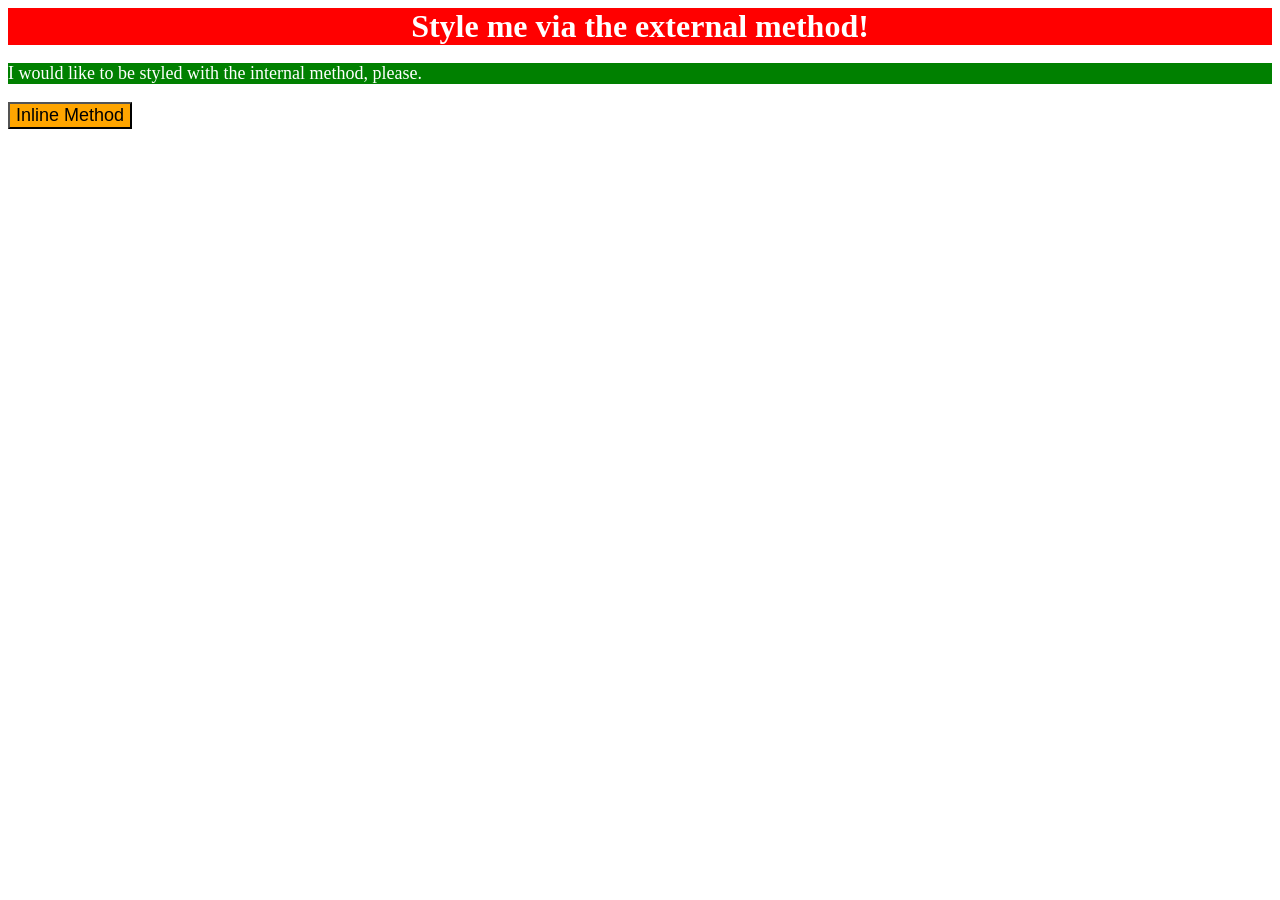
<file: foundations/intro-to-css/01-css-methods/index.html>
<!DOCTYPE html>
<html lang="en">
  <head>
    <meta charset="UTF-8">
    <meta http-equiv="X-UA-Compatible" content="IE=edge">
    <meta name="viewport" content="width=device-width, initial-scale=1.0">
    <title>Methods for Adding CSS</title>

    <!-- link to external stylesheet -->
    <link rel="stylesheet" href="styles.css">

<!-- Internal CSS -->
    <style>
      p {
        background-color: green;
        color: white;
        font-size: 18px;
      }
    </style>

  </head>
  <body>
    <div>Style me via the external method!</div>
    <p>I would like to be styled with the internal method, please.</p>


    <button style="background: orange; font-size: 18px ">Inline Method</button>

  </body>
</html>
</file>
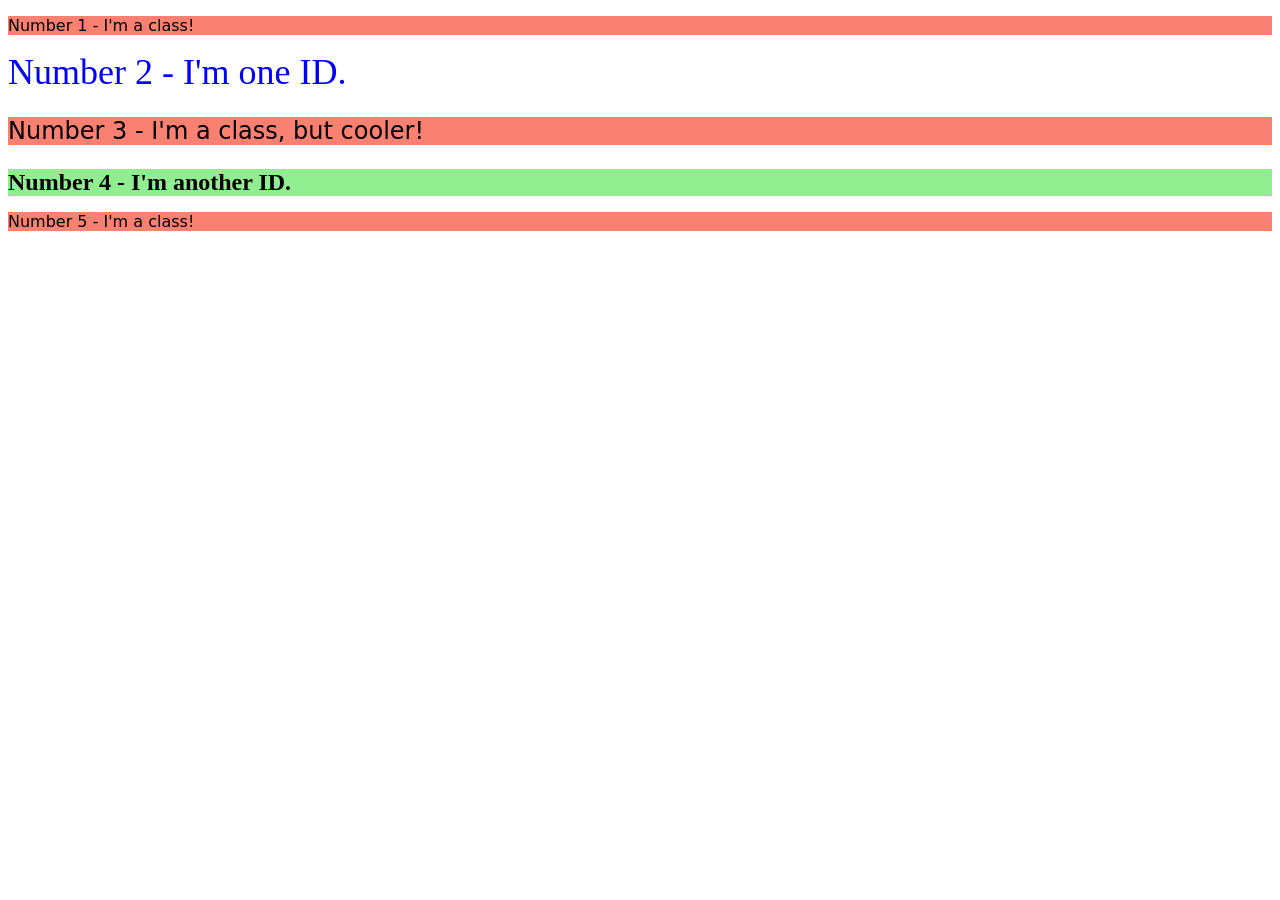
<file: foundations/intro-to-css/02-class-id-selectors/index.html>
<!DOCTYPE html>
<html lang="en">
  <head>
    <meta charset="UTF-8">
    <meta http-equiv="X-UA-Compatible" content="IE=edge">
    <meta name="viewport" content="width=device-width, initial-scale=1.0">
    <title>Class and ID Selectors</title>
    <link rel="stylesheet" href="style.css">
  </head>
  <body>
    <p class="odd">Number 1 - I'm a class!</p>
    <div id="two">Number 2 - I'm one ID.</div>
    <p class="odd" id="three">Number 3 - I'm a class, but cooler!</p>
    <div id="four">Number 4 - I'm another ID.</div>
    <p class="odd">Number 5 - I'm a class!</p>
  </body>
</html>
</file>
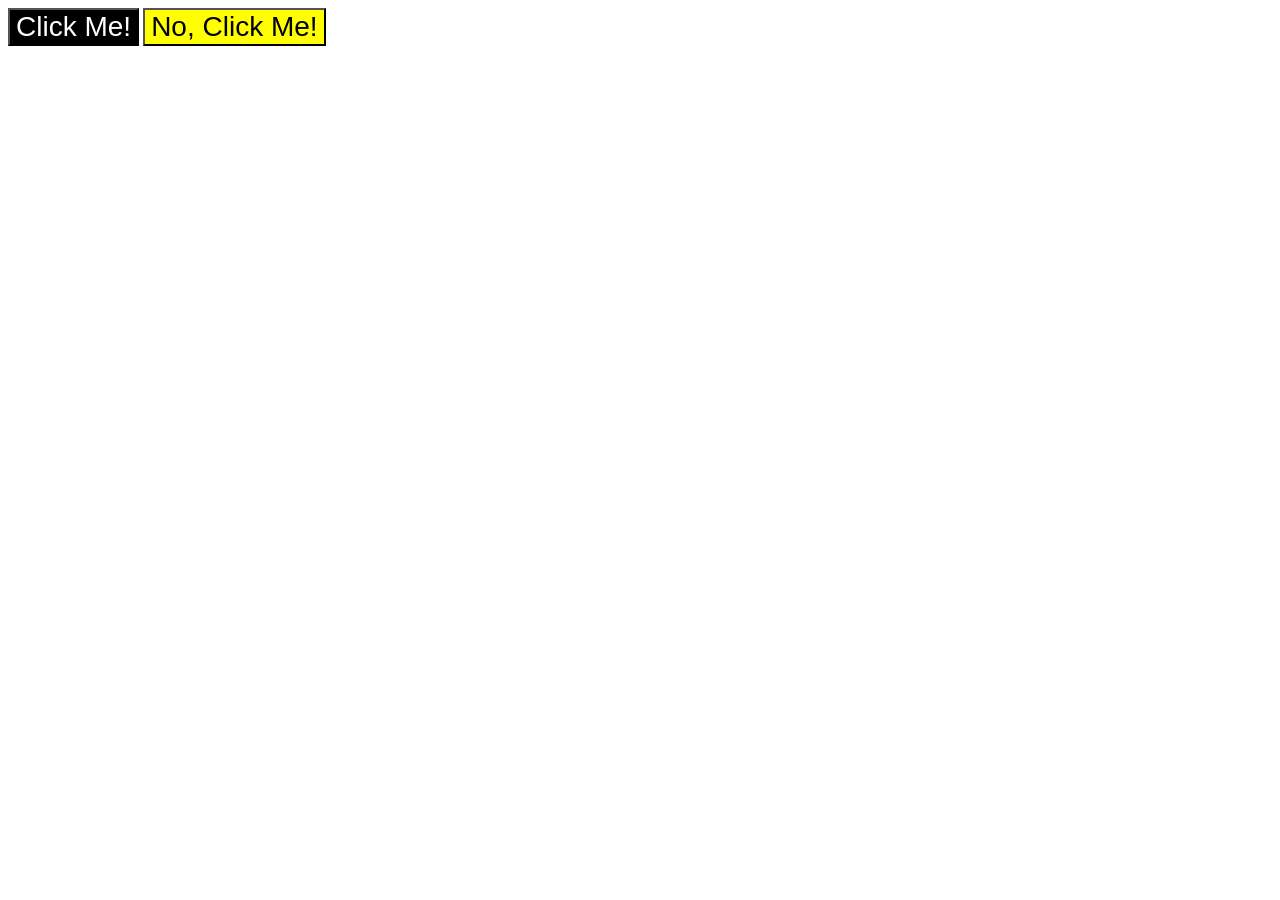
<file: foundations/intro-to-css/03-grouping-selectors/index.html>
<!DOCTYPE html>
<html lang="en">
  <head>
    <meta charset="UTF-8">
    <meta http-equiv="X-UA-Compatible" content="IE=edge">
    <meta name="viewport" content="width=device-width, initial-scale=1.0">
    <title>Grouping Selectors</title>
    <link rel="stylesheet" href="style.css">
  </head>
  <body>
    <button class="button1">Click Me!</button>
    <button class="button2">No, Click Me!</button>
  </body>
</html>
</file>
<file: foundations/intro-to-css/01-css-methods/styles.css>
div {
    background-color: red;
    color: white;
    font-size: 32px;
    text-align: center;
    font-weight: bold;
}
</file>
<file: foundations/intro-to-css/02-class-id-selectors/style.css>
.odd {
    background-color: salmon;
    font-family: Verdana, DejaVu Sans, sans-serif;
}

#two {
    color: blue;
    font-size: 36px;   
}

#three {
    font-size: 24px;
}

#four{
    background-color: lightgreen;
    font-size: 24px;
    font-weight: bold;
}
</file>
<file: foundations/intro-to-css/03-grouping-selectors/style.css>
.button1, 
.button2{
    font-size: 28px;
    font-family: Arial, Helvetica, sans-serif;
}

.button1{
    background-color: black;
    color: white;
}

.button2{
    background-color: yellow;
}
</file>
